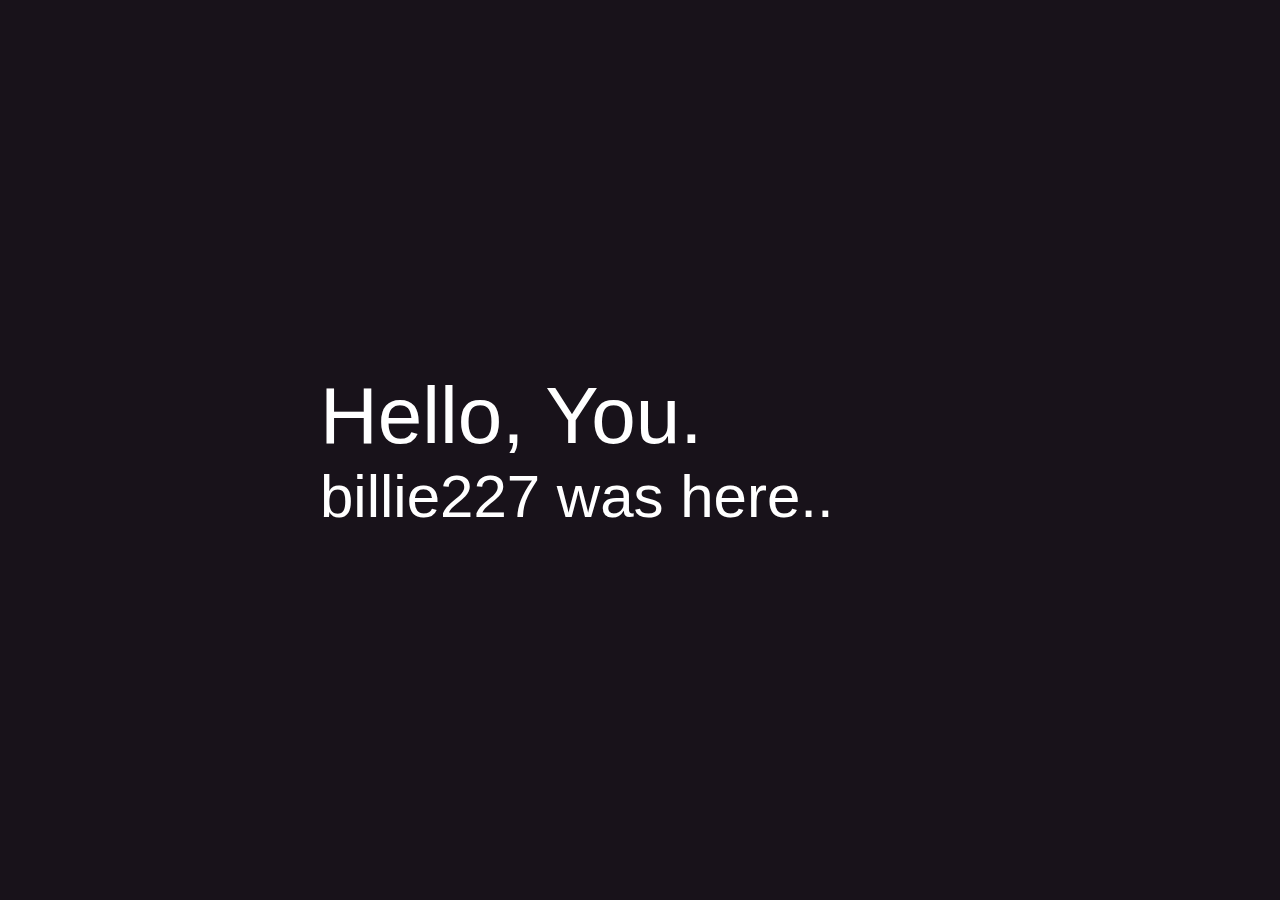
<file: billie227.html>
<!DOCTYPE html><html lang="en"><head><meta http-equiv="Content-Type" content="text/html; charset=UTF-8"><title>billie227</title><style>body{background:#18121A;font-family:Varela,sans-serif}body,html{margin:0;padding:0;width:100%;height:100%;display:table}.wrapper{display:table-cell;vertical-align:middle}.glitch{color:#fff;font-size:100px;position:relative;width:640px;margin:0 auto}.glitch:after,.glitch:before{content:attr(data-text);position:absolute;top:0;color:#fff;background:#18121A;overflow:hidden}@keyframes noise-anim{0%{clip:rect(44px,9999px,32px,0)}5%{clip:rect(70px,9999px,10px,0)}10%{clip:rect(81px,9999px,10px,0)}15%{clip:rect(77px,9999px,64px,0)}20%{clip:rect(24px,9999px,87px,0)}25%{clip:rect(40px,9999px,65px,0)}30%{clip:rect(87px,9999px,90px,0)}35%{clip:rect(50px,9999px,14px,0)}40%{clip:rect(100px,9999px,19px,0)}45%{clip:rect(16px,9999px,7px,0)}50%{clip:rect(17px,9999px,91px,0)}55%{clip:rect(84px,9999px,2px,0)}60%{clip:rect(36px,9999px,9px,0)}65%{clip:rect(66px,9999px,3px,0)}70%{clip:rect(25px,9999px,69px,0)}75%{clip:rect(72px,9999px,67px,0)}80%{clip:rect(28px,9999px,40px,0)}85%{clip:rect(6px,9999px,80px,0)}90%{clip:rect(58px,9999px,42px,0)}95%{clip:rect(22px,9999px,87px,0)}100%{clip:rect(97px,9999px,58px,0)}}.glitch:after{left:2px;text-shadow:-2px 0 red;clip:rect(0,900px,0,0);animation:noise-anim 2s infinite linear alternate-reverse}@keyframes noise-anim-2{0%{clip:rect(66px,9999px,73px,0)}5%{clip:rect(31px,9999px,97px,0)}10%{clip:rect(91px,9999px,84px,0)}15%{clip:rect(51px,9999px,72px,0)}20%{clip:rect(79px,9999px,33px,0)}25%{clip:rect(81px,9999px,20px,0)}30%{clip:rect(86px,9999px,64px,0)}35%{clip:rect(88px,9999px,98px,0)}40%{clip:rect(69px,9999px,6px,0)}45%{clip:rect(24px,9999px,68px,0)}50%{clip:rect(91px,9999px,79px,0)}55%{clip:rect(75px,9999px,79px,0)}60%{clip:rect(84px,9999px,32px,0)}65%{clip:rect(90px,9999px,2px,0)}70%{clip:rect(42px,9999px,84px,0)}75%{clip:rect(48px,9999px,14px,0)}80%{clip:rect(79px,9999px,91px,0)}85%{clip:rect(77px,9999px,6px,0)}90%{clip:rect(99px,9999px,75px,0)}95%{clip:rect(76px,9999px,60px,0)}100%{clip:rect(4px,9999px,50px,0)}}.glitch:before{left:-5px;text-shadow:2px 0 #00f;clip:rect(0,900px,0,0);animation:noise-anim-2 3s infinite linear alternate-reverse}}</style><script>!function(){function e(e,r){return[].slice.call((r||document).querySelectorAll(e))}if(window.addEventListener){var r=window.StyleFix={link:function(e){try{"stylesheet"!==e.rel||e.hasAttribute("data-noprefix")||e.getAttribute("data-href")}catch(t){return}var n,i=e.href||e.getAttribute("data-href"),a=i.replace(/[^\\/]+$/,""),o=(/^[a-z]{3,10}:/.exec(a)||[""])[0],s=(/^[a-z]{3,10}:\\/\\/.exec(a)||[""])[0],l=/^([^?]*)\\??/.exec(i)[1],u=e.parentNode,p=new XMLHttpRequest;p.onreadystatechange=function(){4===p.readyState&&n()},n=function(){var t=p.responseText;if(t&&e.parentNode&&!p.status||p.status<400||p.status>600){if(t=r.fix(t,!0,e),a){t=t.replace(/url\\(\\s*?(?:"|')?)(.+?)(\\1\\s*?\\)/gi,function(e,r,t){return/^([a-z]{3,10}:|#)/i.test(t)?e:/^\\/\\//.test(t)?'url("'+o+t+'")':/^\\//.test(t)?'url("'+s+t+'")':/^\\?/.test(t)?'url("'+l+t+'")':'url("'+a+t+'")'});var n=a.replace(/([\\\\\\^\\$*+\\[\\]?{}.=!:(|)])/g,"\\$1");t=t.replace(RegExp("\\b(behavior:\\s*?url\\('?\\\"?)"+n,"gi"),"$1")}var i=document.createElement("style");i.textContent=t,i.media=e.media,i.disabled=e.disabled,i.setAttribute("data-href",e.getAttribute("href")),u.insertBefore(i,e),u.removeChild(e),i.media=e.media},p.open("GET",i),p.send()}}}();</script></head><body><div class="wrapper"><div class="glitch" data-text="billie227" style="font-size: 80px;">Hello, You.</div><div class="glitch" data-text="billie227" style="font-size: 60px;">billie227 was here..</div></div></body></html>
</file>
